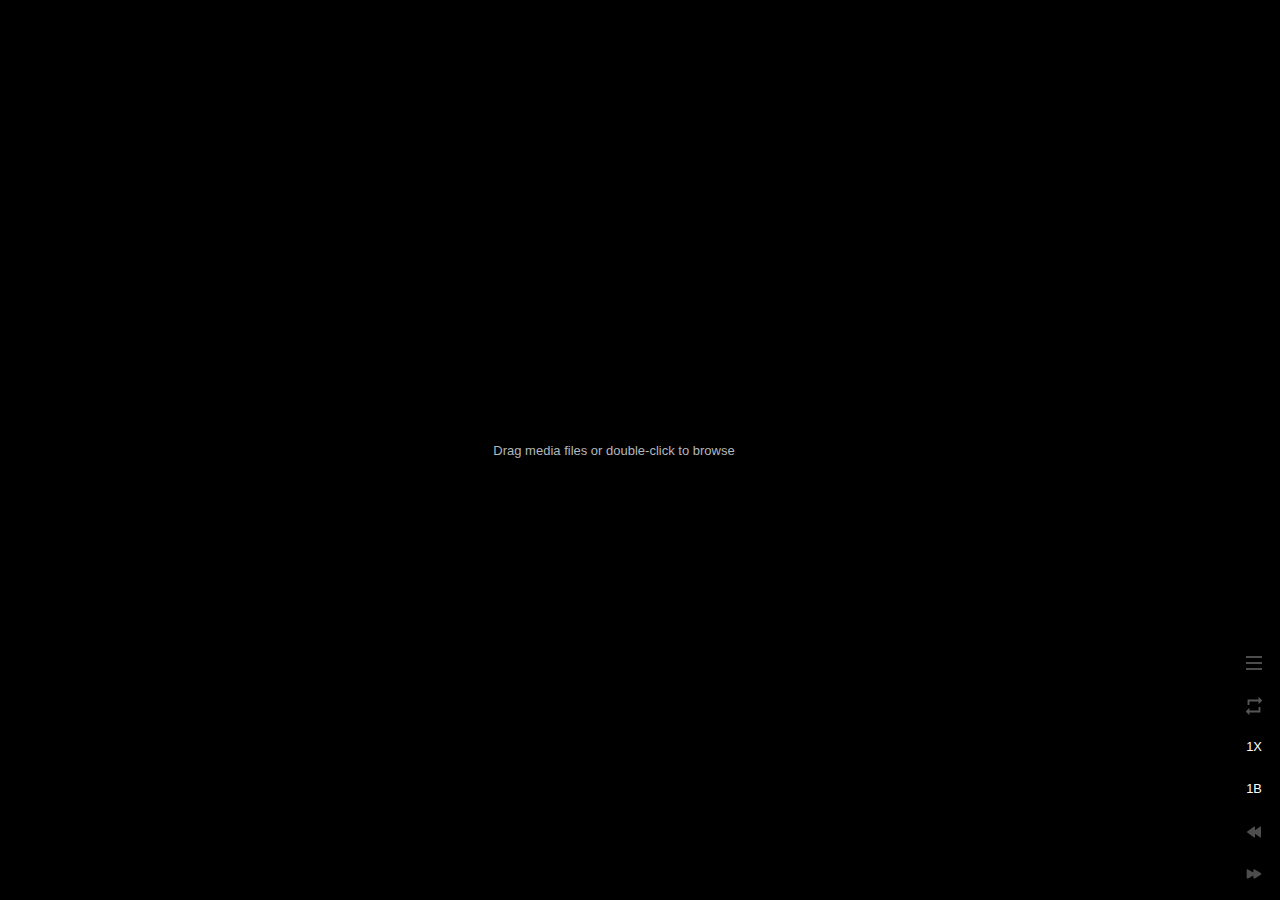
<file: data/player/index.html>
<!DOCTYPE html>
<html>
<head>
  <title>Video Player</title>
  <link rel="stylesheet" type="text/css" href="index.css">
</head>
<body data-state="-1">
  <div id="video-container">
    <video controls></video>
  </div>
  <div id="toolbar">
    <ul id="playlist"></ul>

    <div id="buttons">
      <input type="checkbox" id="p-button" title="Toggle Playlist (Ctrl + P or Command + P)">
      <label for="p-button" class="disabled" id="p-button-view">
        <svg width="22" height="22" viewBox="0 0 22 22">
          <rect width="16" height="2" x="3" y="3"/>
          <rect width="16" height="2" x="3" y="9"/>
          <rect width="16" height="2" x="3" y="15"/>
        </svg>
      </label>
      <label class="disabled" id="shuffle" title="Shuffle Playlist">
        <svg width="14" height="14" viewBox="0 0 16 16">
          <path d="M6.6,5.2 L1.4,0 L0,1.4 L5.2,6.6 L6.6,5.2 L6.6,5.2 Z M10.5,0 L12.5,2 L0,14.6 L1.4,16 L14,3.5 L16,5.5 L16,0 L10.5,0 L10.5,0 Z M10.8,9.4 L9.4,10.8 L12.5,13.9 L10.5,15.9 L16,15.9 L16,10.4 L14,12.4 L10.8,9.4 L10.8,9.4 Z"/>
        </svg>
      </label>

      <label id="repeat" data-mode="no-repeat" title="Repeat Mode: no repeat, repeat all, repeat one">
        <svg width="22" height="22" viewBox="0 0 48 48">
          <path d="M14 14h20v6l8-8-8-8v6H10v12h4v-8zm20 20H14v-6l-8 8 8 8v-6h24V26h-4v8zm-8-4V18h-2l-4 2v2h3v8h3z"/>
          <path d="M14 14h20v6l8-8-8-8v6H10v12h4v-8zm20 20H14v-6l-8 8 8 8v-6h24V26h-4v8z"/>
        </svg>
      </label>

      <label id="speed" data-mode="1x" title="Adjust player's speed (1X [default], 2X, 4X, and 8X) (Ctrl + X or Command + X)">
        <svg width="22" height="22" viewBox="0 0 48 48">
         <text x="50%" y="50%" alignment-baseline="middle" text-anchor="middle" font-size="28">1X</text>
         <text x="50%" y="50%" alignment-baseline="middle" text-anchor="middle" font-size="28">2X</text>
         <text x="50%" y="50%" alignment-baseline="middle" text-anchor="middle" font-size="28">4X</text>
         <text x="50%" y="50%" alignment-baseline="middle" text-anchor="middle" font-size="28">8X</text>
        </svg>
      </label>
      <label id="boost" data-mode="1b" title="Adjust player's volume boost (1B [default], 2B, 4B) (Ctrl + B or Command + B)">
        <svg width="22" height="22" viewBox="0 0 48 48">
         <text x="50%" y="50%" alignment-baseline="middle" text-anchor="middle" font-size="28">1B</text>
         <text x="50%" y="50%" alignment-baseline="middle" text-anchor="middle" font-size="28">2B</text>
         <text x="50%" y="50%" alignment-baseline="middle" text-anchor="middle" font-size="28">4B</text>
        </svg>
      </label>

      <label class="disabled" id="previous" title="Play Previous Song (Ctrl + Shift + P or Command + Shift + P)">
        <svg width="16" height="16" viewBox="0 0 32 32">
          <path d="M29.46,5.11a1,1,0,0,0-1,.08L18,12.63V6a1,1,0,0,0-1.58-.81l-14,10a1,1,0,0,0,0,1.63l14,10A1,1,0,0,0,18,26V19.37l10.42,7.44A1,1,0,0,0,30,26V6A1,1,0,0,0,29.46,5.11Z"/>
        </svg>
      </label>
      <label class="disabled" id="next" title="Play Next Song (Ctrl + Shift + N or Command + Shift + N)">
        <svg width="16" height="16" viewBox="0 0 24 24">
          <path d="M22.2,10.6l-9-5.4c-1-0.6-2.2,0.2-2.2,1.4v3.2L3.2,5.2C2.2,4.6,1,5.4,1,6.6v10.7c0,1.2,1.2,2,2.2,1.4l7.8-4.6   v3.2c0,1.2,1.2,2,2.2,1.4l9-5.4C23.3,12.8,23.3,11.2,22.2,10.6z" id="next"/>
        </svg>
      </label>
    </div>
  </div>
  <script type="module" src="index.js"></script>
</body>
</html>
</file>
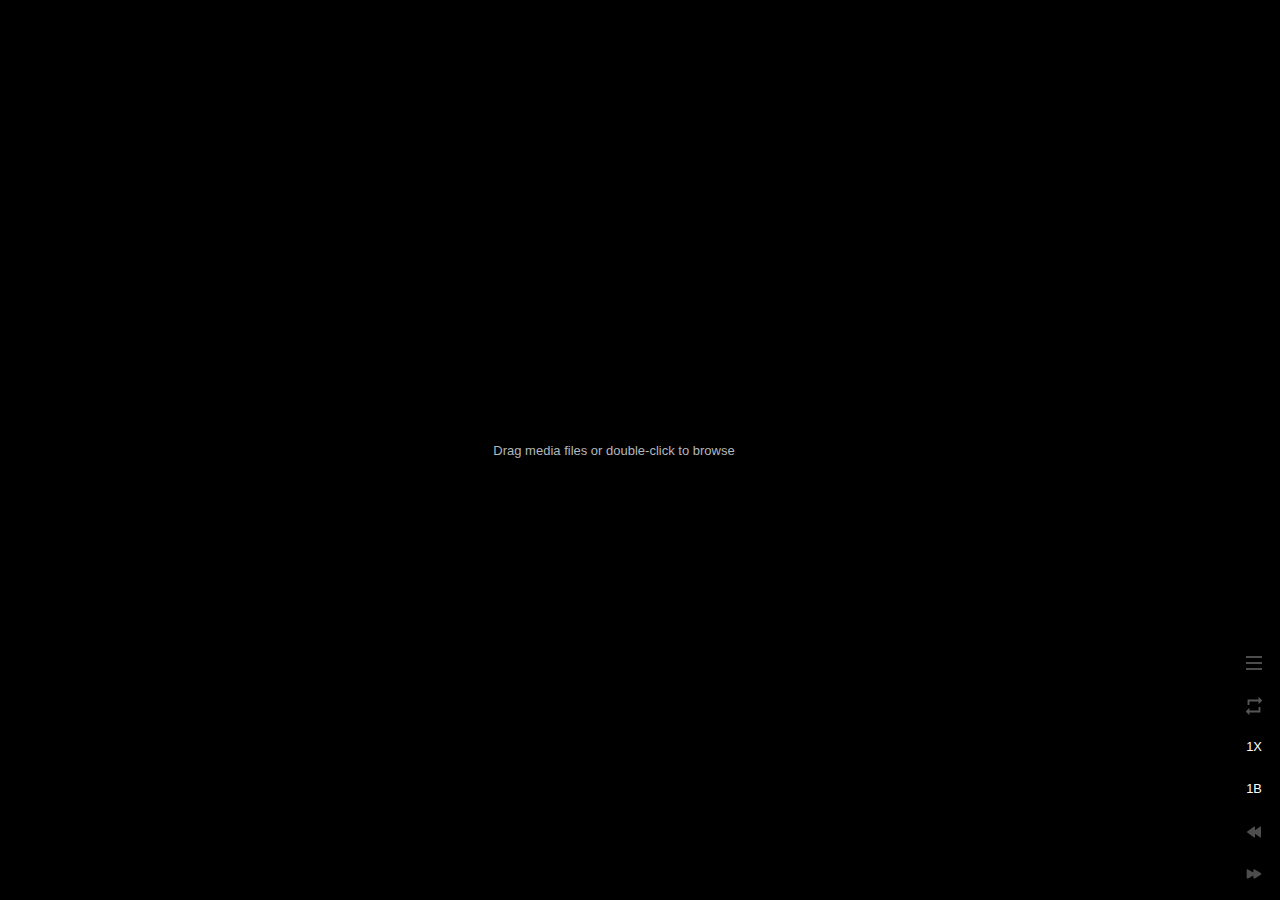
<file: v2/data/player/index.html>
<!DOCTYPE html>
<html>
<head>
  <title>Video Player</title>
  <link rel="stylesheet" type="text/css" href="index.css">
  <meta name="viewport" content="width=device-width, initial-scale=1">
</head>
<body data-state="-1">
  <div id="video-container">
    <video controls></video>
  </div>
  <div id="toolbar">
    <ul id="playlist"></ul>

    <div id="buttons">
      <input type="checkbox" id="p-button" title="Toggle Playlist (Ctrl + P or Command + P)">
      <label for="p-button" class="disabled" id="p-button-view">
        <svg width="22" height="22" viewBox="0 0 22 22">
          <rect width="16" height="2" x="3" y="3"/>
          <rect width="16" height="2" x="3" y="9"/>
          <rect width="16" height="2" x="3" y="15"/>
        </svg>
      </label>
      <label class="disabled" id="shuffle" title="Shuffle Playlist">
        <svg width="14" height="14" viewBox="0 0 16 16">
          <path d="M6.6,5.2 L1.4,0 L0,1.4 L5.2,6.6 L6.6,5.2 L6.6,5.2 Z M10.5,0 L12.5,2 L0,14.6 L1.4,16 L14,3.5 L16,5.5 L16,0 L10.5,0 L10.5,0 Z M10.8,9.4 L9.4,10.8 L12.5,13.9 L10.5,15.9 L16,15.9 L16,10.4 L14,12.4 L10.8,9.4 L10.8,9.4 Z"/>
        </svg>
      </label>

      <label id="repeat" data-mode="no-repeat" title="Repeat Mode: no repeat, repeat all, repeat one">
        <svg width="22" height="22" viewBox="0 0 48 48">
          <path d="M14 14h20v6l8-8-8-8v6H10v12h4v-8zm20 20H14v-6l-8 8 8 8v-6h24V26h-4v8zm-8-4V18h-2l-4 2v2h3v8h3z"/>
          <path d="M14 14h20v6l8-8-8-8v6H10v12h4v-8zm20 20H14v-6l-8 8 8 8v-6h24V26h-4v8z"/>
        </svg>
      </label>

      <label id="speed" data-mode="1x" title="Adjust player's speed (1X [default], 2X, 4X, and 8X) (Ctrl + X or Command + X)">
        <svg width="22" height="22" viewBox="0 0 48 48">
         <text x="50%" y="50%" alignment-baseline="middle" text-anchor="middle" font-size="28">1X</text>
         <text x="50%" y="50%" alignment-baseline="middle" text-anchor="middle" font-size="28">2X</text>
         <text x="50%" y="50%" alignment-baseline="middle" text-anchor="middle" font-size="28">4X</text>
         <text x="50%" y="50%" alignment-baseline="middle" text-anchor="middle" font-size="28">8X</text>
        </svg>
      </label>
      <label id="boost" data-mode="1b" title="Adjust player's volume boost (1B [default], 2B, 4B) (Ctrl + B or Command + B)">
        <svg width="22" height="22" viewBox="0 0 48 48">
         <text x="50%" y="50%" alignment-baseline="middle" text-anchor="middle" font-size="28">1B</text>
         <text x="50%" y="50%" alignment-baseline="middle" text-anchor="middle" font-size="28">2B</text>
         <text x="50%" y="50%" alignment-baseline="middle" text-anchor="middle" font-size="28">4B</text>
        </svg>
      </label>

      <label class="disabled" id="previous" title="Play Previous Song (Ctrl + Shift + P or Command + Shift + P)">
        <svg width="16" height="16" viewBox="0 0 32 32">
          <path d="M29.46,5.11a1,1,0,0,0-1,.08L18,12.63V6a1,1,0,0,0-1.58-.81l-14,10a1,1,0,0,0,0,1.63l14,10A1,1,0,0,0,18,26V19.37l10.42,7.44A1,1,0,0,0,30,26V6A1,1,0,0,0,29.46,5.11Z"/>
        </svg>
      </label>
      <label class="disabled" id="next" title="Play Next Song (Ctrl + Shift + N or Command + Shift + N)">
        <svg width="16" height="16" viewBox="0 0 24 24">
          <path d="M22.2,10.6l-9-5.4c-1-0.6-2.2,0.2-2.2,1.4v3.2L3.2,5.2C2.2,4.6,1,5.4,1,6.6v10.7c0,1.2,1.2,2,2.2,1.4l7.8-4.6   v3.2c0,1.2,1.2,2,2.2,1.4l9-5.4C23.3,12.8,23.3,11.2,22.2,10.6z" id="next"/>
        </svg>
      </label>
    </div>
  </div>
  <script type="module" src="index.js"></script>
</body>
</html>
</file>
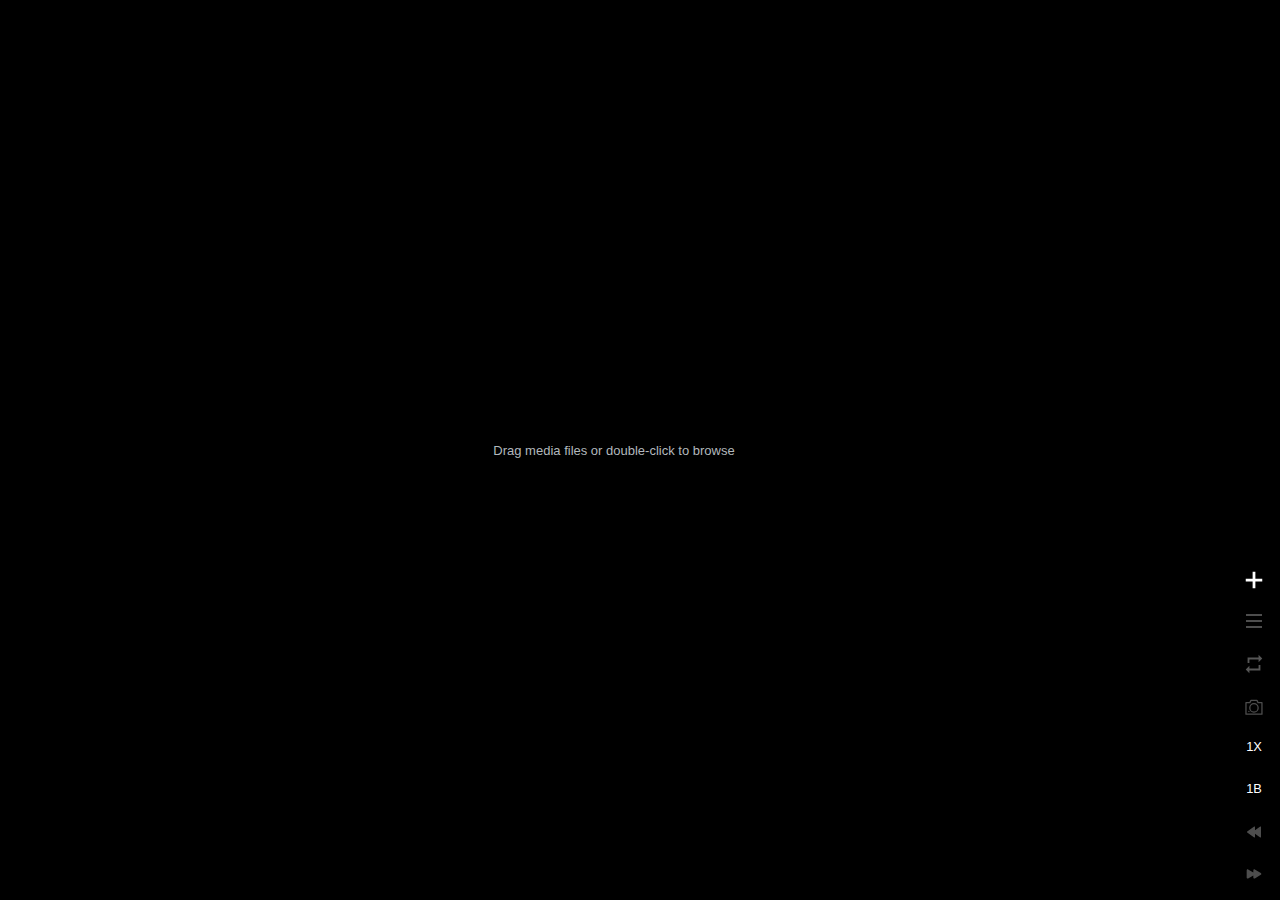
<file: v3/data/player/index.html>
<!DOCTYPE html>
<html>
<head>
  <title>Video Player</title>
  <link rel="stylesheet" type="text/css" href="index.css">
  <meta name="viewport" content="width=device-width, initial-scale=1">
  <meta name="google" content="notranslate"/>
</head>
<body data-state="-1">
  <div id="video-container">
    <video controls></video>
  </div>
  <div id="toolbar">
    <ul id="playlist"></ul>

    <div id="buttons">
      <input type="file" id="file" accept="video/*, audio/*" multiple class="hidden">
      <label id="add" for="file" title="Open local media file">
        <svg viewBox="0 0 512 512">
          <polygon points="448,224 288,224 288,64 224,64 224,224 64,224 64,288 224,288 224,448 288,448 288,288 448,288"/>
        </svg>
      </label>
      <input type="checkbox" id="p-button" title="Toggle Playlist (Ctrl + P or Command + P)">
      <label for="p-button" class="disabled" id="p-button-view">
        <svg width="22" height="22" viewBox="0 0 22 22">
          <rect width="16" height="2" x="3" y="3"/>
          <rect width="16" height="2" x="3" y="9"/>
          <rect width="16" height="2" x="3" y="15"/>
        </svg>
      </label>
      <label class="disabled" id="shuffle" title="Shuffle Playlist">
        <svg width="14" height="14" viewBox="0 0 16 16">
          <path d="M6.6,5.2 L1.4,0 L0,1.4 L5.2,6.6 L6.6,5.2 L6.6,5.2 Z M10.5,0 L12.5,2 L0,14.6 L1.4,16 L14,3.5 L16,5.5 L16,0 L10.5,0 L10.5,0 Z M10.8,9.4 L9.4,10.8 L12.5,13.9 L10.5,15.9 L16,15.9 L16,10.4 L14,12.4 L10.8,9.4 L10.8,9.4 Z"/>
        </svg>
      </label>

      <label id="repeat" data-mode="no-repeat" title="Repeat Mode: no repeat, repeat all, repeat one">
        <svg width="22" height="22" viewBox="0 0 48 48">
          <path d="M14 14h20v6l8-8-8-8v6H10v12h4v-8zm20 20H14v-6l-8 8 8 8v-6h24V26h-4v8zm-8-4V18h-2l-4 2v2h3v8h3z"/>
          <path d="M14 14h20v6l8-8-8-8v6H10v12h4v-8zm20 20H14v-6l-8 8 8 8v-6h24V26h-4v8z"/>
        </svg>
      </label>

      <label id="capture" class="disabled" title="Take a screenshot of the current view">
        <svg width="22" height="22" viewBox="0 0 512 512">
          <path d="M255.13,411.93a112,112,0,1,1,112-112A112.09,112.09,0,0,1,255.13,411.93Zm0-193.93a82,82,0,1,0,82,82A82.06,82.06,0,0,0,255.13,218Z"/><path d="M137,398a14.46,14.46,0,0,1-1.47-.07c-.49-.05-1-.13-1.46-.22s-1-.22-1.43-.36a14.25,14.25,0,0,1-1.38-.5,14.49,14.49,0,0,1-1.32-.62,14.69,14.69,0,0,1-1.27-.76c-.4-.27-.8-.56-1.18-.87s-.75-.65-1.1-1-.68-.72-1-1.1-.6-.78-.87-1.18a14.6,14.6,0,0,1-.75-1.27q-.34-.65-.63-1.32c-.19-.45-.35-.92-.5-1.39s-.26-.94-.36-1.42-.17-1-.22-1.46A14.33,14.33,0,0,1,122,383a14.66,14.66,0,0,1,.07-1.48c.05-.48.13-1,.22-1.45s.22-1,.36-1.43.31-.93.5-1.38.4-.89.63-1.32a14.6,14.6,0,0,1,.75-1.27c.27-.4.56-.8.87-1.18s.65-.75,1-1.1.72-.68,1.1-1,.78-.6,1.18-.87a16.67,16.67,0,0,1,2.59-1.38c.45-.19.92-.35,1.38-.5s1-.26,1.43-.36,1-.17,1.46-.22a16.15,16.15,0,0,1,2.95,0c.48.05,1,.13,1.45.22s1,.22,1.42.36.94.31,1.39.5.89.4,1.32.63a15.58,15.58,0,0,1,2.45,1.62c.38.31.75.65,1.09,1s.68.72,1,1.1.6.78.87,1.18a14.6,14.6,0,0,1,.75,1.27q.34.65.63,1.32c.19.45.35.92.5,1.38s.26.95.36,1.43.17,1,.22,1.45A14.66,14.66,0,0,1,152,383a14.33,14.33,0,0,1-.07,1.47c-.05.49-.13,1-.22,1.46s-.22,1-.36,1.42-.31.94-.5,1.39-.4.89-.63,1.32a14.6,14.6,0,0,1-.75,1.27c-.27.4-.57.8-.87,1.18s-.65.75-1,1.1-.71.68-1.09,1a16.64,16.64,0,0,1-2.45,1.63c-.43.22-.87.44-1.32.62a13.53,13.53,0,0,1-1.39.5c-.46.14-.94.26-1.42.36s-1,.17-1.45.22A14.66,14.66,0,0,1,137,398Z"/><path d="M441.13,461.82h-372a15,15,0,0,1-15-15V179.18a15,15,0,0,1,15-15h80.61l24-47.9A15,15,0,0,1,187.13,108h136a15,15,0,0,1,13.42,8.28l24,47.9h80.6a15,15,0,0,1,15,15V446.82A15,15,0,0,1,441.13,461.82Zm-357-30h342V194.18H351.27a15,15,0,0,1-13.41-8.28l-24-47.9H196.4l-24,47.9A15,15,0,0,1,159,194.18H84.13Z"/>
        </svg>
      </label>

      <label id="speed" data-mode="1x" title="Adjust player's speed (1X [default], 2X, 4X, and 8X) (Ctrl + X or Command + X)">
        <svg width="22" height="22" viewBox="0 0 48 48">
         <text x="50%" y="50%" alignment-baseline="middle" text-anchor="middle" font-size="28">1X</text>
         <text x="50%" y="50%" alignment-baseline="middle" text-anchor="middle" font-size="28">2X</text>
         <text x="50%" y="50%" alignment-baseline="middle" text-anchor="middle" font-size="28">4X</text>
         <text x="50%" y="50%" alignment-baseline="middle" text-anchor="middle" font-size="28">8X</text>
        </svg>
      </label>
      <label id="boost" data-mode="1b" title="Adjust player's volume boost (1B [default], 2B, 4B) (Ctrl + B or Command + B)">
        <svg width="22" height="22" viewBox="0 0 48 48">
         <text x="50%" y="50%" alignment-baseline="middle" text-anchor="middle" font-size="28">1B</text>
         <text x="50%" y="50%" alignment-baseline="middle" text-anchor="middle" font-size="28">2B</text>
         <text x="50%" y="50%" alignment-baseline="middle" text-anchor="middle" font-size="28">4B</text>
        </svg>
      </label>

      <label class="disabled" id="previous" title="Play Previous Song (Ctrl + Shift + P or Command + Shift + P)">
        <svg width="16" height="16" viewBox="0 0 32 32">
          <path d="M29.46,5.11a1,1,0,0,0-1,.08L18,12.63V6a1,1,0,0,0-1.58-.81l-14,10a1,1,0,0,0,0,1.63l14,10A1,1,0,0,0,18,26V19.37l10.42,7.44A1,1,0,0,0,30,26V6A1,1,0,0,0,29.46,5.11Z"/>
        </svg>
      </label>
      <label class="disabled" id="next" title="Play Next Song (Ctrl + Shift + N or Command + Shift + N)">
        <svg width="16" height="16" viewBox="0 0 24 24">
          <path d="M22.2,10.6l-9-5.4c-1-0.6-2.2,0.2-2.2,1.4v3.2L3.2,5.2C2.2,4.6,1,5.4,1,6.6v10.7c0,1.2,1.2,2,2.2,1.4l7.8-4.6   v3.2c0,1.2,1.2,2,2.2,1.4l9-5.4C23.3,12.8,23.3,11.2,22.2,10.6z" id="next"/>
        </svg>
      </label>
    </div>
  </div>
  <script src="ffmpeg/ffmpeg-core.js"></script>
  <script src="ffmpeg/mux.js"></script>
  <script type="module" src="index.mjs"></script>
</body>
</html>
</file>
<file: data/player/index.css>
:root {
  --bg-color: #000;
  --color: #b2b8bd;
  --fill-color: #fff;
  --active-fill-color: #4487fb;
  --hover-color: #252623;
}
body {
  font-size: 13px;
  font-family: Arial, "Helvetica Neue", Helvetica, sans-serif;
  display: grid;
  grid-template-columns: 1fr min-content;
  margin: 0;
  height: 100vh;
  color: var(--color);
  background-color: var(--bg-color);
  fill: var(--fill-color);
  user-select: none;
}
@media screen and (max-width: 600px) {
  body[data-mode="expand"] {
    grid-template-columns: 1fr;
    grid-template-rows: 1fr minmax(146px, 40vh);
  }
  body[data-mode="expand"][data-type="audio"] {
    grid-template-rows: 66px 1fr !important;
  }
}
#video-container {
  display: flex;
  position: relative;
  overflow: hidden;
}
/* body[data-type="audio"][data-state="1"] #video-container,
body[data-type="audio"][data-state="2"] #video-container {
  filter: invert(1);
} */
body[data-state="-1"] #video-container::before {
  content: 'Drag media files or double-click to browse';
  position: absolute;
  top: 0;
  left: 0;
  width: 100%;
  height: 100%;
  display: flex;
  align-items: center;
  justify-content: center;
}
video {
  flex: 1;
  width: 100%;
  height: 100%;
  outline: none;
}
body[data-state="-1"] video {
  display: none;
}

#toolbar {
  display: flex;
  flex-direction: column;
  overflow: hidden;
  padding: 5px;
}
body[data-mode=expand] #toolbar {
  width: 300px;
}
@media screen and (max-width: 600px) {
  body[data-mode=expand] #toolbar {
    width: unset;
  }
}
#toolbar input[type=checkbox] {
  display: none;
}
#buttons {
  display: flex;
  flex-direction: column;
}
body[data-mode=expand] #buttons {
  flex-direction: row;
}
#playlist {
  flex: 1;
  margin: 10px 0;
  overflow-x: hidden;
  overflow-y: auto;
  padding: 0;
}
#playlist li {
  white-space: nowrap;
  overflow: hidden;
  padding: 10px;
  display: flex;
  cursor: pointer;
}
#playlist li.active {
  background-color: var(--hover-color);
}
#playlist li span[data-id=name] {
  overflow: hidden;
  text-overflow: ellipsis;
  display: block;
  margin-right: 10px;
  flex: 1;
}
body:not([data-mode=expand]) #playlist li {
  display: none;
}
label {
  margin: 5px;
  border-radius: 50%;
  cursor: pointer;
  display: flex;
}
svg {
  padding: 5px;
  position: relative;
}
label * {
  pointer-events: none;
}
label:hover,
input[type=checkbox]:checked + label {
  background-color: var(--hover-color);
}

.disabled {
  opacity: 0.3;
  pointer-events: none;
}
input[type=checkbox]:checked + label > svg {
  fill: var(--active-fill-color);
}
#shuffle {
  display: none;
}
#shuffle svg {
  padding: 9px;
}
#next svg,
#previous svg {
  padding: 8px;
}
#repeat[data-mode="no-repeat"] {
  fill: #565656;
}
#repeat[data-mode="repeat-all"] path:first-child,
#repeat[data-mode="no-repeat"] path:first-child {
  display: none;
}
#repeat[data-mode="repeat-one"] path:last-child {
  display: none;
}
#speed[data-mode="1x"] text:not(:nth-child(1)) {
  display: none;
}
#speed[data-mode="2x"] text:not(:nth-child(2)) {
  display: none;
}
#speed[data-mode="4x"] text:not(:nth-child(3)) {
  display: none;
}
#speed[data-mode="8x"] text:not(:nth-child(4)) {
  display: none;
}
#boost[data-mode="1b"] text:not(:nth-child(1)) {
  display: none;
}
#boost[data-mode="2b"] text:not(:nth-child(2)) {
  display: none;
}
#boost[data-mode="4b"] text:not(:nth-child(3)) {
  display: none;
}
</file>
<file: v2/data/player/index.css>
:root {
  --bg-color: #000;
  --color: #b2b8bd;
  --fill-color: #fff;
  --active-fill-color: #4487fb;
  --hover-color: #252623;
}
body {
  font-size: 13px;
  font-family: Arial, "Helvetica Neue", Helvetica, sans-serif;
  display: grid;
  grid-template-columns: 1fr min-content;
  margin: 0;
  height: 100vh;
  color: var(--color);
  background-color: var(--bg-color);
  fill: var(--fill-color);
  user-select: none;
}
@media screen and (max-width: 600px) {
  body[data-mode="expand"] {
    grid-template-columns: 1fr;
    grid-template-rows: 1fr minmax(146px, 40vh);
  }
  body[data-mode="expand"][data-type="audio"] {
    grid-template-rows: 66px 1fr !important;
  }
}
#video-container {
  display: flex;
  position: relative;
  overflow: hidden;
}
/* body[data-type="audio"][data-state="1"] #video-container,
body[data-type="audio"][data-state="2"] #video-container {
  filter: invert(1);
} */
body[data-state="-1"] #video-container::before {
  content: 'Drag media files or double-click to browse';
  position: absolute;
  top: 0;
  left: 0;
  width: 100%;
  height: 100%;
  display: flex;
  align-items: center;
  justify-content: center;
}
video {
  flex: 1;
  width: 100%;
  height: 100%;
  outline: none;
}
body[data-state="-1"] video {
  display: none;
}

#toolbar {
  display: flex;
  flex-direction: column;
  overflow: hidden;
  padding: 5px;
}
body[data-mode=expand] #toolbar {
  width: 300px;
}
@media screen and (max-width: 600px) {
  body[data-mode=expand] #toolbar {
    width: unset;
  }
}
#toolbar input[type=checkbox] {
  display: none;
}
#buttons {
  display: flex;
  flex-direction: column;
}
body[data-mode=expand] #buttons {
  flex-direction: row;
}
#playlist {
  flex: 1;
  margin: 10px 0;
  overflow-x: hidden;
  overflow-y: auto;
  padding: 0;
}
#playlist li {
  white-space: nowrap;
  overflow: hidden;
  padding: 10px;
  display: flex;
  cursor: pointer;
}
#playlist li.active {
  background-color: var(--hover-color);
}
#playlist li span[data-id=name] {
  overflow: hidden;
  text-overflow: ellipsis;
  display: block;
  margin-right: 10px;
  flex: 1;
}
body:not([data-mode=expand]) #playlist li {
  display: none;
}
label {
  margin: 5px;
  border-radius: 50%;
  cursor: pointer;
  display: flex;
}
svg {
  padding: 5px;
  position: relative;
}
label * {
  pointer-events: none;
}
label:hover,
input[type=checkbox]:checked + label {
  background-color: var(--hover-color);
}

.disabled {
  opacity: 0.3;
  pointer-events: none;
}
input[type=checkbox]:checked + label > svg {
  fill: var(--active-fill-color);
}
#shuffle {
  display: none;
}
#shuffle svg {
  padding: 9px;
}
#next svg,
#previous svg {
  padding: 8px;
}
#repeat[data-mode="no-repeat"] {
  fill: #565656;
}
#repeat[data-mode="repeat-all"] path:first-child,
#repeat[data-mode="no-repeat"] path:first-child {
  display: none;
}
#repeat[data-mode="repeat-one"] path:last-child {
  display: none;
}
#speed[data-mode="1x"] text:not(:nth-child(1)) {
  display: none;
}
#speed[data-mode="2x"] text:not(:nth-child(2)) {
  display: none;
}
#speed[data-mode="4x"] text:not(:nth-child(3)) {
  display: none;
}
#speed[data-mode="8x"] text:not(:nth-child(4)) {
  display: none;
}
#boost[data-mode="1b"] text:not(:nth-child(1)) {
  display: none;
}
#boost[data-mode="2b"] text:not(:nth-child(2)) {
  display: none;
}
#boost[data-mode="4b"] text:not(:nth-child(3)) {
  display: none;
}
</file>
<file: v3/data/player/index.css>
:root {
  --bg-color: #000;
  --color: #b2b8bd;
  --fill-color: #fff;
  --active-fill-color: #4487fb;
  --hover-color: #252623;
}
body {
  font-size: 13px;
  font-family: Arial, "Helvetica Neue", Helvetica, sans-serif;
  display: grid;
  grid-template-columns: 1fr min-content;
  margin: 0;
  height: 100vh;
  color: var(--color);
  background-color: var(--bg-color);
  fill: var(--fill-color);
  user-select: none;
}

@media screen and (max-width: 600px) {
  body[data-mode="expand"] {
    grid-template-columns: 1fr;
    grid-template-rows: 1fr minmax(146px, 40vh);
  }
  body[data-mode="expand"][data-type="audio"] {
    grid-template-rows: 66px 1fr !important;
  }
}
#video-container {
  display: flex;
  position: relative;
  overflow: hidden;
}

body[data-state="-1"] #video-container::before {
  content: 'Drag media files or double-click to browse';
  position: absolute;
  top: 0;
  left: 0;
  width: 100%;
  height: 100%;
  display: flex;
  align-items: center;
  justify-content: center;
}
video {
  flex: 1;
  width: 100%;
  height: 100%;
  outline: none;
}
body[data-state="-1"] video {
  display: none;
}

#toolbar {
  display: flex;
  flex-direction: column;
  overflow: hidden;
  padding: 5px;
}
body[data-mode=expand] #toolbar {
  width: 300px;
}

@media screen and (max-width: 600px) {
  body[data-mode=expand] #toolbar {
    width: unset;
  }
}
#toolbar input[type=checkbox] {
  display: none;
}
#buttons {
  display: flex;
  flex-direction: column;
}
body[data-mode=expand] #buttons {
  flex-direction: row;
}
#playlist {
  flex: 1;
  margin: 10px 0;
  overflow-x: hidden;
  overflow-y: auto;
  padding: 0;
}
#playlist li {
  white-space: nowrap;
  overflow: hidden;
  padding: 10px;
  display: flex;
  cursor: pointer;
}
#playlist li.active {
  background-color: var(--hover-color);
}
#playlist li span[data-id=name] {
  overflow: hidden;
  text-overflow: ellipsis;
  display: block;
  margin-right: 10px;
  flex: 1;
}
body:not([data-mode=expand]) #playlist li {
  display: none;
}
label {
  margin: 5px;
  border-radius: 50%;
  cursor: pointer;
  display: flex;
}
svg {
  padding: 5px;
  position: relative;
}
label * {
  pointer-events: none;
}
label:hover,
input[type=checkbox]:checked + label {
  background-color: var(--hover-color);
}

.disabled {
  opacity: 0.3;
  pointer-events: none;
}
input[type=checkbox]:checked + label > svg {
  fill: var(--active-fill-color);
}
#shuffle {
  display: none;
}
#shuffle svg {
  padding: 9px;
}
#next svg,
#previous svg {
  padding: 8px;
}
#repeat[data-mode="no-repeat"] {
  fill: #565656;
}
#repeat[data-mode="repeat-all"] path:first-child,
#repeat[data-mode="no-repeat"] path:first-child {
  display: none;
}
#repeat[data-mode="repeat-one"] path:last-child {
  display: none;
}
#speed[data-mode="1x"] text:not(:nth-child(1)) {
  display: none;
}
#speed[data-mode="2x"] text:not(:nth-child(2)) {
  display: none;
}
#speed[data-mode="4x"] text:not(:nth-child(3)) {
  display: none;
}
#speed[data-mode="8x"] text:not(:nth-child(4)) {
  display: none;
}
#boost[data-mode="1b"] text:not(:nth-child(1)) {
  display: none;
}
#boost[data-mode="2b"] text:not(:nth-child(2)) {
  display: none;
}
#boost[data-mode="4b"] text:not(:nth-child(3)) {
  display: none;
}

.hidden {
  display: none;
}
</file>
